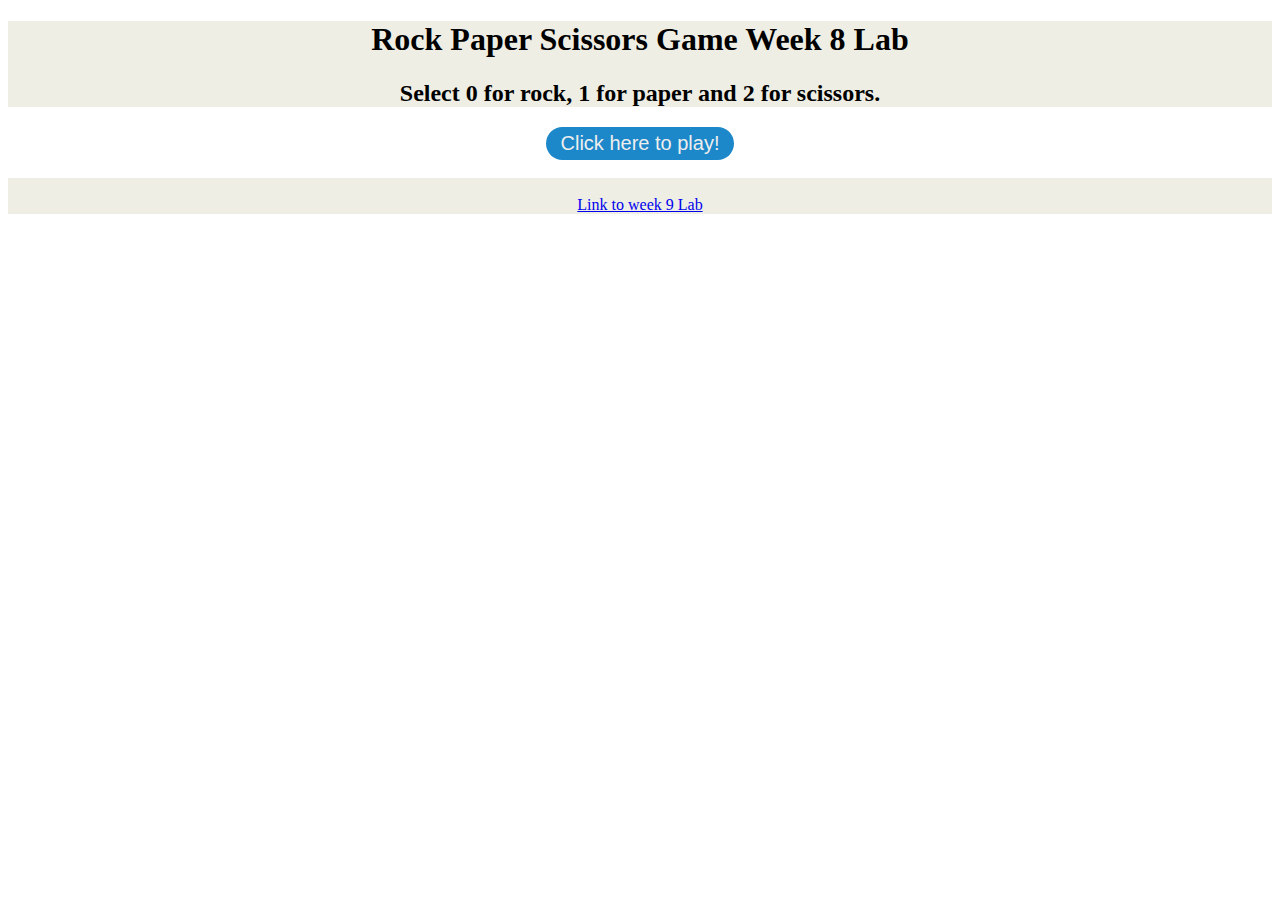
<file: index.html>
<!-- Week 8 Lab Aidan Kearney
Using if statements, create a rock, paper, scissors game. -->
<!DOCTYPE html>

<html>
 
<head>
    <title>Rock Paper Scissors Game</title>
	<link rel="stylesheet" href="style.css"/>
</head>
 
<body style="text-align:center;">

<div class="box">
	<h1>Rock Paper Scissors Game Week 8 Lab</h1>
	<h2>Select 0 for rock, 1 for paper and 2 for scissors.</h2>
</div>
		<div class="wrapper">
		  <a class="button" onclick="send()">Click here to play!</a>
		  </a>
		  <br>
		</div>
		<br>
                      <div class="box">
					  <br>
                        <a class="nav-link active" aria-current="page" href="../Lab9/index.html">Link to week 9 Lab</a>
					<br>
                      </div>
    
<script src="script.js"></script> 

</body>
 
</html>
</file>
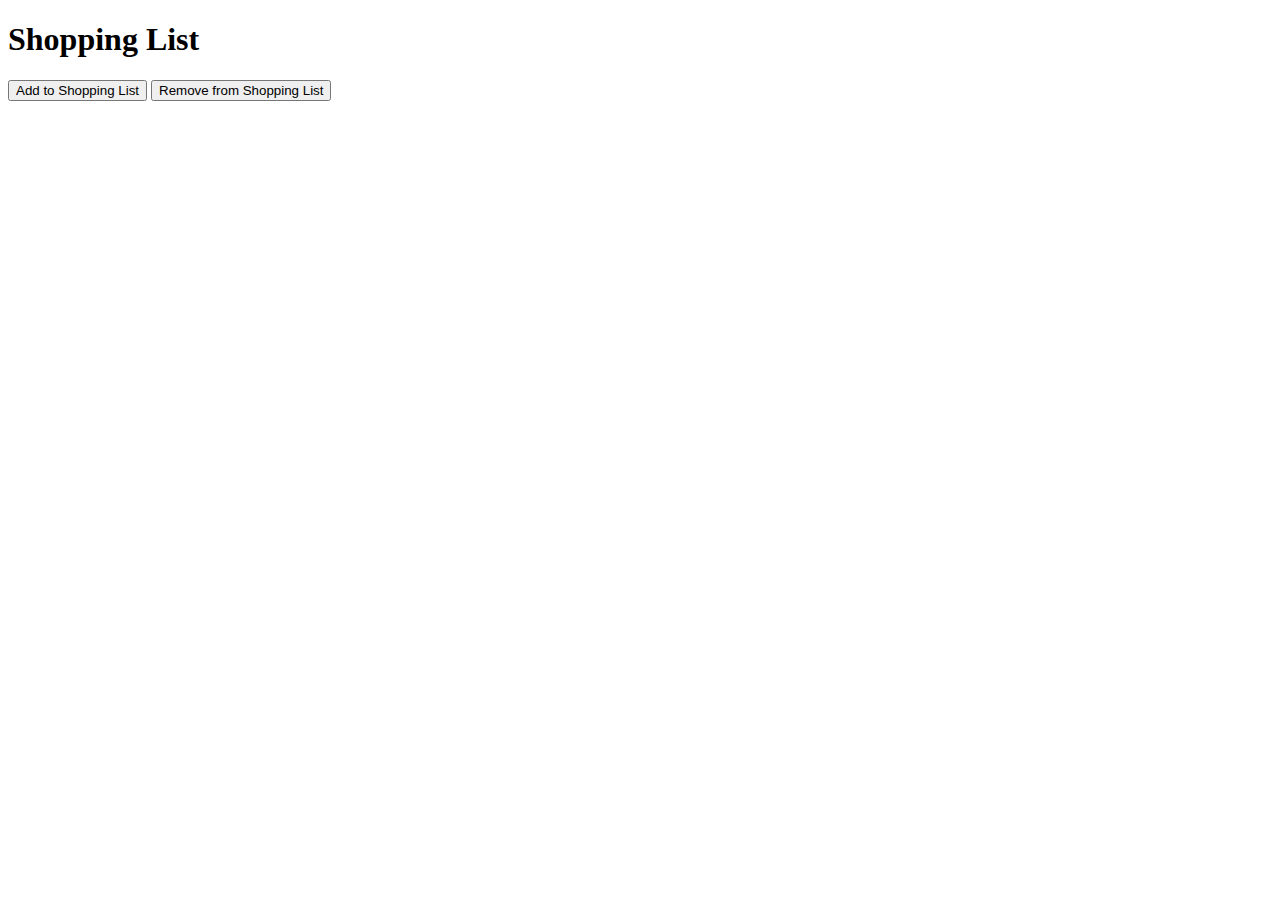
<file: Lab10/index.html>
<!-- Week 8 Lab Aidan Kearney
Using if statements, create a rock, paper, scissors game. -->
<!DOCTYPE html>

<html>
<head>
    <title>Shopping List</title>
	<!-- <link rel="stylesheet" href="style.css"/> -->
	
</head>
 
<body onload="listShopping()">
	<h1>Shopping List <span id="main"></span></h1>
	<button onclick="addToEnd()">Add to Shopping List</button>
	<button onclick="removeFromEnd()">Remove from Shopping List</button>
	<!-- Initally was going to use a refresh button to update the innerH~TML when an item was removed -->
	<!-- <button value = "find sum" type = "submit" onclick = "clearcontent('clear')">Refresh</button><br> -->
	<script src="script.js"></script> 
</body>
 
</html>
</file>
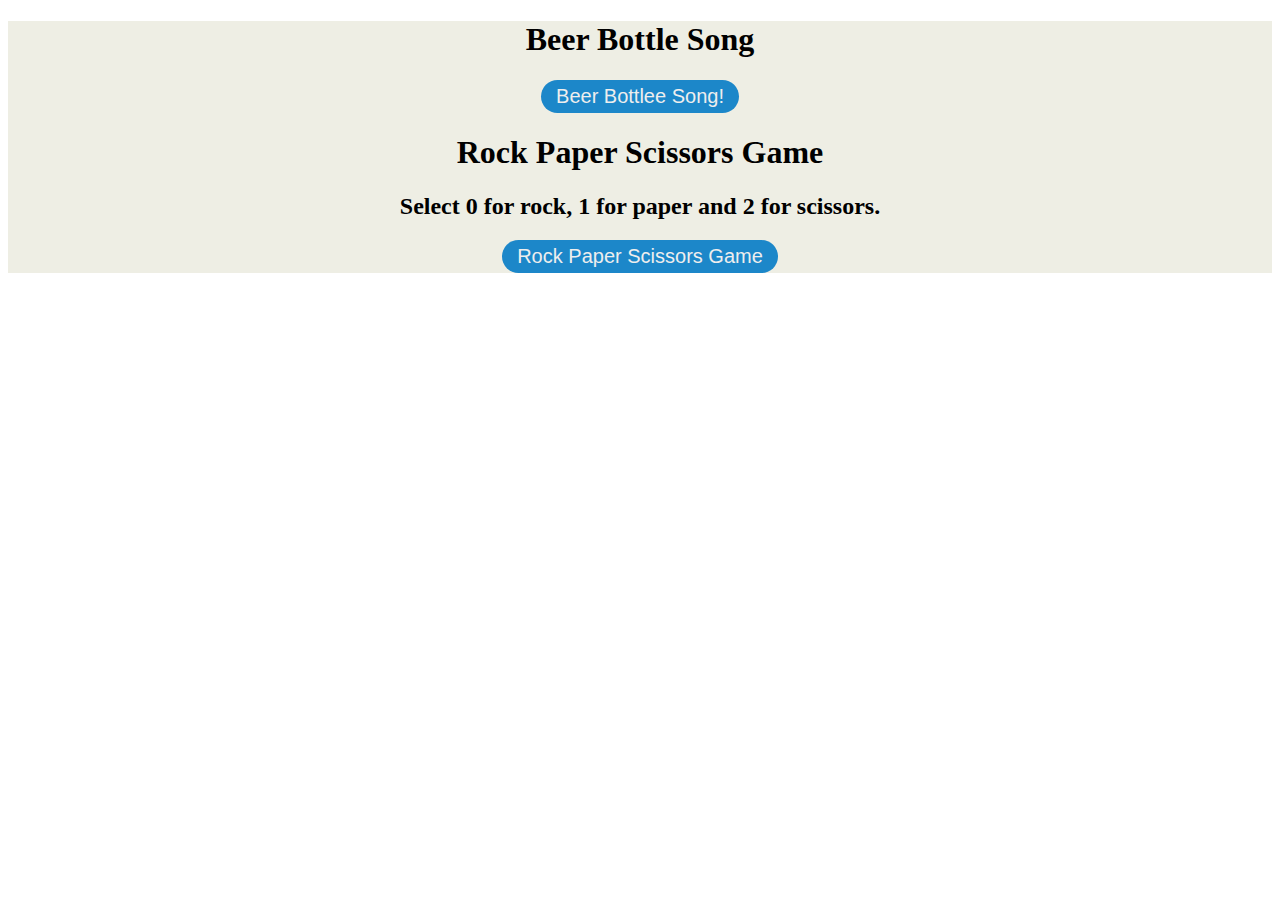
<file: Lab9/index.html>
<!DOCTYPE html>
<html>
	<head>
		<title>Week 9 Lab</title>
		<link rel="stylesheet" href="style.css"/>
	</head>
	<body id="main" style="text-align:center;">
			<div class="box">
	<h1>Beer Bottle Song</h1>
		<div class="wrapper">
		  <a class="button" onclick="beer()">Beer Bottlee Song!</a>
		  </a>
		</div>
		
		<div class="box">
	<h1>Rock Paper Scissors Game</h1>
	<h2>Select 0 for rock, 1 for paper and 2 for scissors.</h2>
</div>
		<div class="wrapper">
		  <a class="button" onclick="send()">Rock Paper Scissors Game</a>
		  </a>
		</div>
	<script src="script.js"></script>	
		
	</body>
</html>
</file>
<file: style.css>
/* https://www.w3docs.com/tools/code-editor/4009  (copied for flashing button)
Week 8 Lab Aidan Kearney 
Using if statements, create a rock, paper, scissors game.*/
      .button {
        background-color: #1c87c9;
        -webkit-border-radius: 60px;
        border-radius: 60px;
        border: none;
        color: #eeeeee;
        cursor: pointer;
        display: inline-block;
        font-family: sans-serif;
        font-size: 20px;
        padding: 5px 15px;
        text-align: center;
        text-decoration: none;
      }
      @keyframes glowing {
        0% {
          background-color: #2ba805;
          box-shadow: 0 0 5px #2ba805;
        }
        50% {
          background-color: #49e819;
          box-shadow: 0 0 20px #49e819;
        }
        100% {
          background-color: #2ba805;
          box-shadow: 0 0 5px #2ba805;
        }
      }
      .button {
        animation: glowing 1300ms infinite;
      }
	  .box{
		  background-color: #eeeee4;
	  }
</file>
<file: Lab9/style.css>
/* https://www.w3docs.com/tools/code-editor/4009  (copied for flashing button)
Week 8 Lab Aidan Kearney 
Using if statements, create a rock, paper, scissors game.*/
      .button {
        background-color: #1c87c9;
        -webkit-border-radius: 60px;
        border-radius: 60px;
        border: none;
        color: #eeeeee;
        cursor: pointer;
        display: inline-block;
        font-family: sans-serif;
        font-size: 20px;
        padding: 5px 15px;
        text-align: center;
        text-decoration: none;
      }
      @keyframes glowing {
        0% {
          background-color: #2ba805;
          box-shadow: 0 0 5px #2ba805;
        }
        50% {
          background-color: #49e819;
          box-shadow: 0 0 20px #49e819;
        }
        100% {
          background-color: #2ba805;
          box-shadow: 0 0 5px #2ba805;
        }
      }
      .button {
        animation: glowing 1300ms infinite;
      }
	  .box{
		  background-color: #eeeee4;
	  }
</file>
